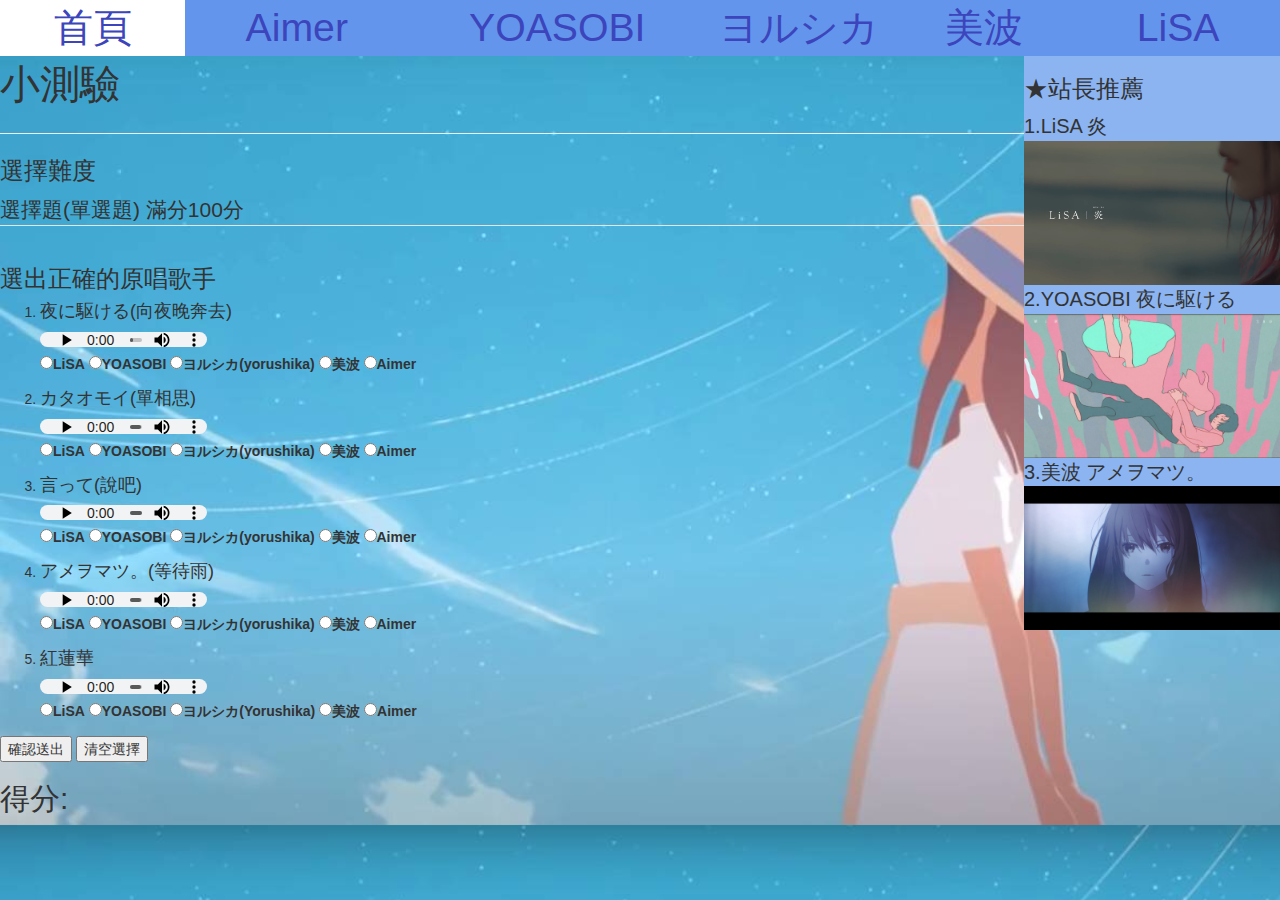
<file: 小測驗.html>
<!DOCTYPE html>
<html lang="en">
<head>
    <meta charset="UTF-8">
    <meta name="viewport" content="width=device-width, initial-scale=1.0">
    <title>小測驗</title>
    <script src='./Script.js'></script>
    <link rel="stylesheet" type="text/css" href="./Style.css">
    <link href="http://maxcdn.bootstrapcdn.com/bootstrap/3.3.4/css/bootstrap.min.css" rel="stylesheet">
    <script src="http://code.jquery.com/jquery-2.1.4.min.js"></script>
    <script src="http://maxcdn.bootstrapcdn.com/bootstrap/3.3.4/js/bootstrap.min.js"></script>
</head>
<body>
    <body>
        <table id="header">
        <tr><td><a href="./index.html"><span>首頁</span></a></td>
        <td><a href="./Aimer.html"><span>Aimer</span></a></td>
        <td><a href="./yoasobi.html"><span>YOASOBI</span></a></td>
        <td><a href="./yorushika.html"><span>ヨルシカ</span></a></td>
        <td><a href="./minami.html"><span>美波</span></a></td>
        <td><a href="./LiSA.html"><span>LiSA</span></a></td>
    </tr></table>
    <div id="container">
        <div id="main">
            <span>小測驗</span><hr>
            <h3>選擇難度</h3>
            <form id='question1'>
                <fieldset>
                    <legend>選擇題(單選題) 滿分100分</legend>
                    <h3>選出正確的原唱歌手</h3>
                    <ol><li><h4>夜に駆ける(向夜晚奔去)</h4><audio class='Audio' src="./media/夜に駆ける.mp3" controls></audio><br>
                        <label><input type='radio' name='test1' id='test1' value='1'>LiSA</label>
                        <label><input type='radio' name='test1' id='test1' value='2'>YOASOBI</label>
                        <label><input type='radio' name='test1' id='test1' value='3'>ヨルシカ(yorushika)</label>
                        <label><input type='radio' name='test1' id='test1' value='4'>美波</label>
                        <label><input type='radio' name='test1' id='test1' value='5'>Aimer</label></li>
                    
                        <li><h4>カタオモイ(單相思)</h4><audio class='Audio' src="./media/カタオモイ.mp3" controls></audio><br>
                        <label><input type='radio' name='test2' id='test2' value='1'>LiSA</label>
                        <label><input type='radio' name='test2' id='test2' value='2'>YOASOBI</label>
                        <label><input type='radio' name='test2' id='test2' value='3'>ヨルシカ(yorushika)</label>
                        <label><input type='radio' name='test2' id='test2' value='4'>美波</label>
                        <label><input type='radio' name='test2' id='test2' value='5'>Aimer</label></li>
              
                        <li><h4>言って(說吧)</h4><audio class='Audio' src="./media/言って.mp3" controls></audio><br>
                        <label><input type='radio' name='test3' id='test3' value='1'>LiSA</label>
                        <label><input type='radio' name='test3' id='test3' value='2'>YOASOBI</label>
                        <label><input type='radio' name='test3' id='test3' value='3'>ヨルシカ(yorushika)</label>
                        <label><input type='radio' name='test3' id='test3' value='4'>美波</label>
                        <label><input type='radio' name='test3' id='test3' value='5'>Aimer</label></li>
                    
                        <li><h4>アメヲマツ。(等待雨)</h4><audio class='Audio' src="./media/アメヲマツ.mp3" controls></audio><br>
                        <label><input type='radio' name='test4' id='test4' value='1'>LiSA</label>
                        <label><input type='radio' name='test4' id='test4' value='2'>YOASOBI</label>
                        <label><input type='radio' name='test4' id='test4' value='3'>ヨルシカ(yorushika)</label>
                        <label><input type='radio' name='test4' id='test4' value='4'>美波</label>
                        <label><input type='radio' name='test4' id='test4' value='5'>Aimer</label></li>
                        <li><h4>紅蓮華</h4><audio class='Audio' src="./media/紅蓮華.mp3" controls></audio><br>
                        <label><input type='radio' name='test5' id='test5' value='1'>LiSA</label>
                        <label><input type='radio' name='test5' id='test5' value='2'>YOASOBI</label>
                        <label><input type='radio' name='test5' id='test5' value='3'>ヨルシカ(Yorushika)</label>
                        <label><input type='radio' name='test5' id='test5' value='4'>美波</label>
                        <label><input type='radio' name='test5' id='test5' value='5'>Aimer</label></li>
                    </ol>
                </fieldset>
                <input type='button' value='確認送出' onclick='MatchAnswer()'>
                <input type='reset' value='清空選擇'>
            </form>
            <div id='result'>
                <h2>得分:</h2>
            </div>
        </div>
        <div id="recommend">
            <table id="recommend"><tr><th><h3>★站長推薦</h3></th></tr>
                <tr><td>1.LiSA 炎<a href="https://www.youtube.com/watch?v=4DxL6IKmXx4"><img src="./media/lisa_6.png" ></a></td></tr>
            <tr><td>2.YOASOBI 夜に駆ける<a href="https://www.youtube.com/watch?v=x8VYWazR5mE"><img src="./media/yorunikakeru.jpg" ></a></td></tr>
            <tr><td>3.美波 アメヲマツ。<a href='https://www.youtube.com/watch?v=766qmHTc2ro'><img src="./media/minami_1.jpg" ></a></td></tr>
                </table>
          </div>
    </div>
    <script>
        document.getElementsByClassName('Audio').volume = 0.3;
    </script>
</body>
</html>
</file>
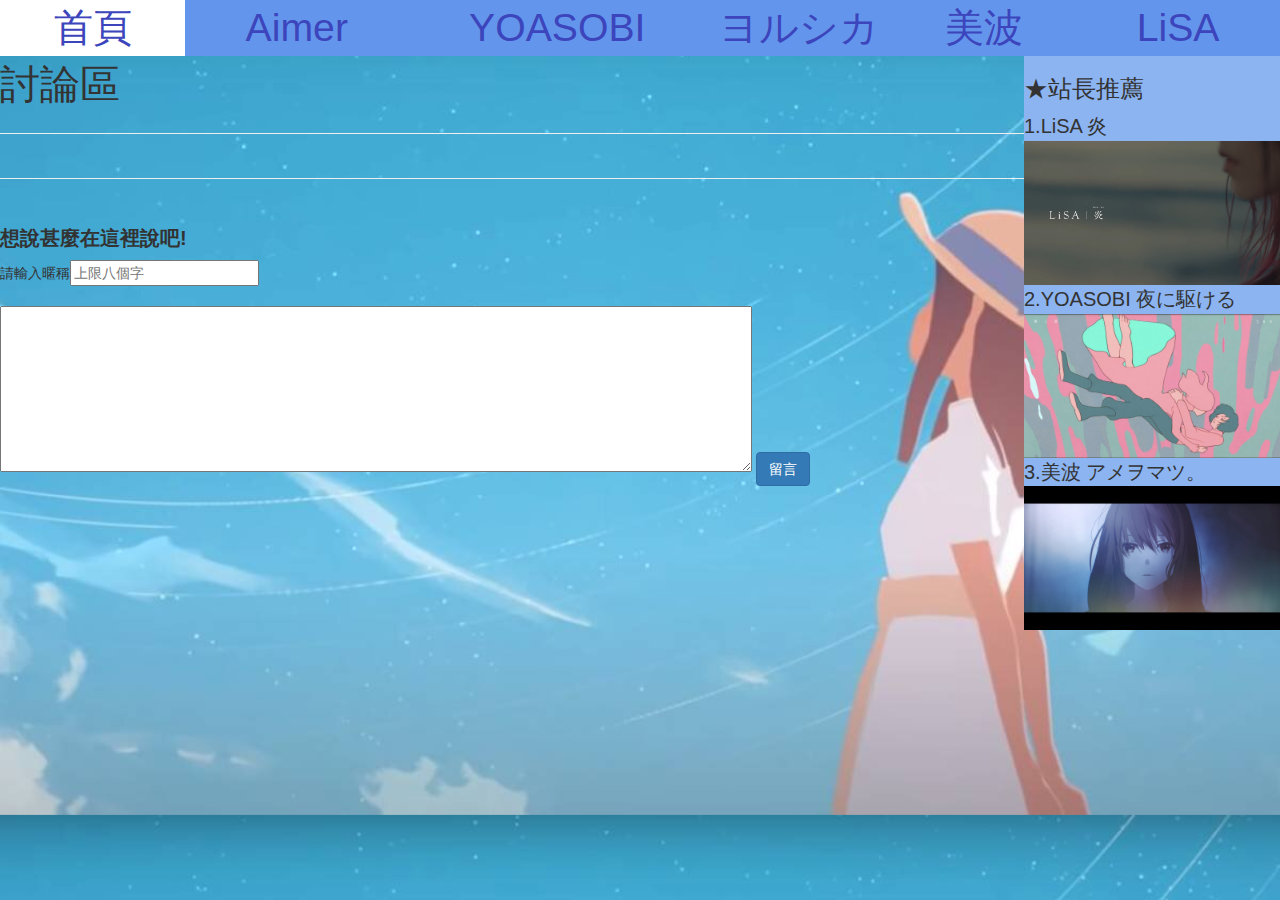
<file: 留言討論區.html>
<!DOCTYPE html>
<html lang="en">
<head>
    <meta charset="UTF-8">
    <meta name="viewport" content="width=device-width, initial-scale=1.0">
    <title>討論區</title>
    <script src='./Script.js'></script>
    <link rel="stylesheet" type="text/css" href="./Style.css">
    <link href="http://maxcdn.bootstrapcdn.com/bootstrap/3.3.4/css/bootstrap.min.css" rel="stylesheet">
    <script src="http://code.jquery.com/jquery-2.1.4.min.js"></script>
    <script src="http://maxcdn.bootstrapcdn.com/bootstrap/3.3.4/js/bootstrap.min.js"></script>
</head>
<body onload="getcommand()">
    <table id="header">
        <tr><td><a href="./index.html"><span>首頁</span></a></td>
        <td><a href="./Aimer.html"><span>Aimer</a></td>
        <td><a href="./yoasobi.html"><span>YOASOBI</span></a></td>
        <td><a href="./yorushika.html"><span>ヨルシカ</span></a></td>
        <td><a href="./minami.html"><span>美波</span></a></td>
        <td><a href="./LiSA.html"><span>LiSA</span></a></td>
    </tr></table>
    <div id="container">
        <div id="main">
            <span>討論區</span><hr>
            <div class="message">
                <table id="message">
                    
                </table></div>
            <div id='text'><hr>
                <span><b>想說甚麼在這裡說吧!</b></span><br>
                <form>
                請輸入暱稱<input type='text' id='name' value='' maxlength="8" placeholder="上限八個字" autocomplete="off"><br><br>
                <textarea id="command" rows="8" cols="90" required='required' value=''></textarea>
                <input type="button" class='btn btn-primary'value="留言" onclick="addcommend()">
                </form>
            </div>
           </div>
            <div id="recommend">
                <table id="recommend"><tr><th><h3>★站長推薦</h3></th></tr>
                    <tr><td>1.LiSA 炎<a href="https://www.youtube.com/watch?v=4DxL6IKmXx4"><img src="./media/lisa_6.png" ></a></td></tr>
                    <tr><td>2.YOASOBI 夜に駆ける<a href="https://www.youtube.com/watch?v=x8VYWazR5mE"><img src="./media/yorunikakeru.jpg" ></a></td></tr>
                    <tr><td>3.美波 アメヲマツ。<a href='https://www.youtube.com/watch?v=766qmHTc2ro'><img src="./media/minami_1.jpg" ></a></td></tr>
                    </table>
              </div>
              </div> 
</body>
</html>
</file>
<file: Style.css>
body{background-image:url(./media/bgimg.jpg);
     background-size: cover;
     }
     div#wrap{height:100%;}
     /*網頁背景*/
div#header{height: 5%;}
table#header td{font-size: 140%;
                width:5%;
                background-color: cornflowerblue;
                border-right: white;
                text-align: center;}
table#header td:hover{background-color: white;}
table#header span{font-size: 200%;
                  color: rgb(60, 69, 187);}
                   /*導覽列*/
img{width:100%;max-height: 100%;}
div#photocarousal{height:20%;}
/*輪播相片大小*/
div#recommend{float:left; width:20%;}
div#recommend img{width:100%;}
table#recommend{background-color:rgb(139, 180, 241);}
table#recommend td{font-size: 20px;}
     /*右側推薦歌曲列*/
div#main{float:left;width:80%;height: 75%;}
div#container{width:100%;height:100%}
div#rank li{font-size: 20px;}
/*網頁特色*/
div.message{background-color:rgb(90, 211, 248);
            width:100%;
            float:center;}
div#main span{font-size: 40px;}
table#message tr td:first-child{width:80%;
                                font-size: 20px;
                                text-align: left;}
table#message tr td:last-child{width:25%;
                                font-size: 20px;
                                text-align:right ;}
div#main hr{height:4px;}
table#message tr{background-color:rgb(90, 211, 248);
                 width:auto; }
b{font-size:20px}
ul b{font-size:30px;}
textarea#commend{font-size: 20px;
                 block-size: auto;
                 }
          /*留言討論區*/
table#likebox td{width:240px;}
input#like{background-image:url(./media/like.jpg);
           background-color: transparent;
           height:50px;}
input#dislike{background-image:url(./media/like.jpg);
           background-color: transparent;
           height:50px;}
           /*喜歡不喜歡*/
div#result{margin-top: 15px;}
div#song{background-color: rgb(134,169,220);}
div#gif{width:100%;height:20%;
       }
div#gif div{
            width:17%;
            }
div#gif div img{height:150px;
               width:auto;
               visibility:visible;
               position: relative;
               animation-name:gifff;
               animation-iteration-count:infinite;
               animation-duration: 4s;
               animation-timing-function:linear;}
@keyframes gifff{
     0%{
         left:0%;
     }
     10%{
          left:50%;
     }
     20%{
          left:100%;
     }
     30%{
          left:150%;
     }
     40%{
          left:200%;
     }
     50%{
          left:250%;
     }
     60%{
          left:300%;
     }
     70%{
          left:350%;
     }
     80%{
          left:400%;
     }
     90%{
          left:450%;
     }
     100%{
          left:500%;
     }
 }
audio{width:17%;
      height:15px;}
</file>
